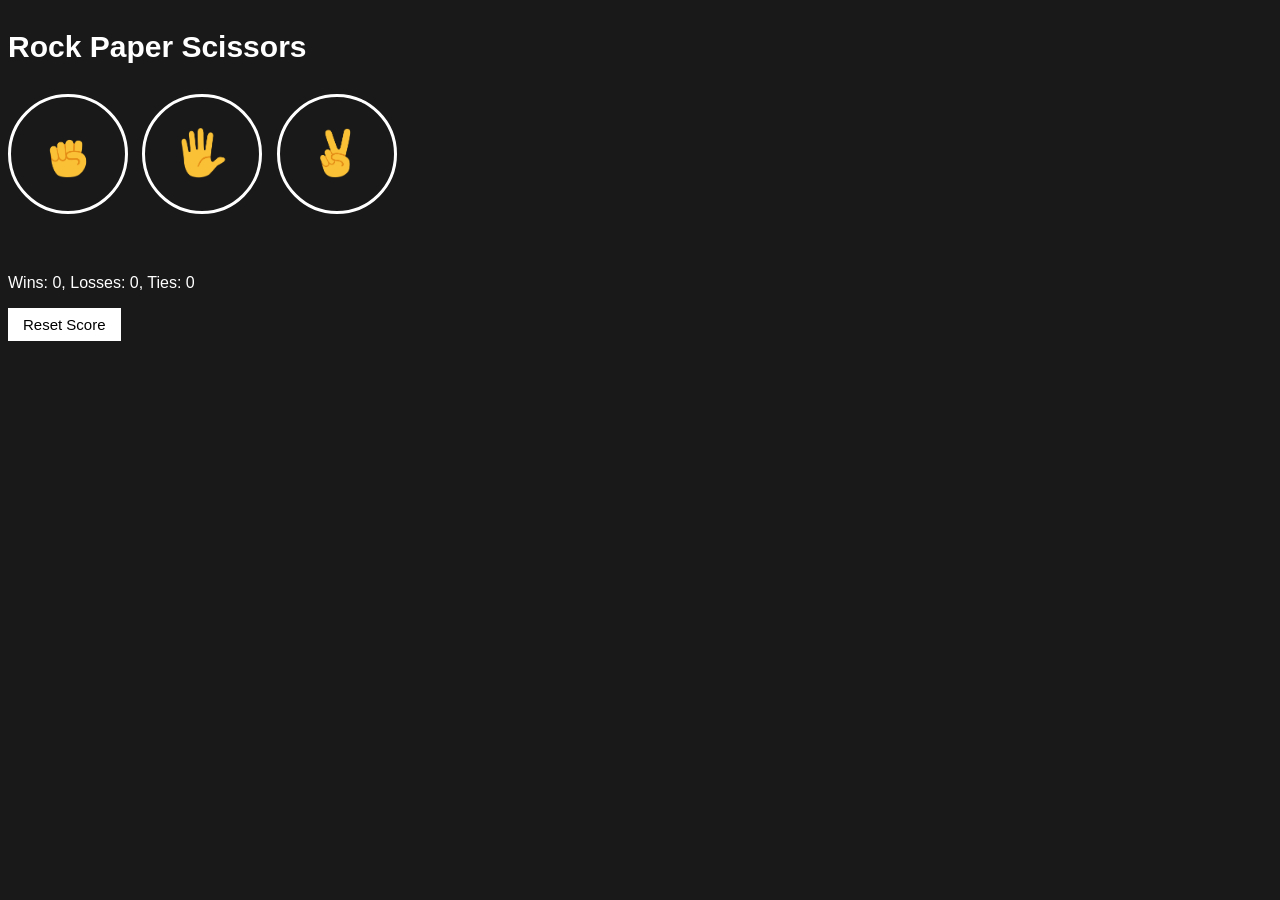
<file: index.html>
<!DOCTYPE html>
<html>
  <link
  rel = "stylesheet"
  href = "style.css"
  >
  <head>
    <title>Rock Paper Scissors</title>
  </head>
  <body>
    <p class ='title'>Rock Paper Scissors</p>
    <button onclick="
      playGame('rock');
    " class = 'move-button'>
    <img src="images\rock-emoji.png" class = 'move-icon'>
  </button>

    <button onclick="
      playGame('paper');
    " class = 'move-button'>
    <img src="images\paper-emoji.png" class = 'move-icon'>
    </button>

    <button onclick="
      playGame('scissors');
    " class = 'move-button'>
    <img src="images\scissors-emoji.png" class = 'move-icon'>  
  </button>

    <p class="js-result result"></p>
    <p class="js-moves ">
    </p>
    <p class="js-score score"></p>

    <button onclick="
      score.wins = 0;
      score.losses = 0;
      score.ties = 0;
      localStorage.removeItem('score');
      updateScoreElement();
    " class = 'reset-score-button'>Reset Score</button>

    <script src = script.js>   </script>
  </body>
</html>
</file>
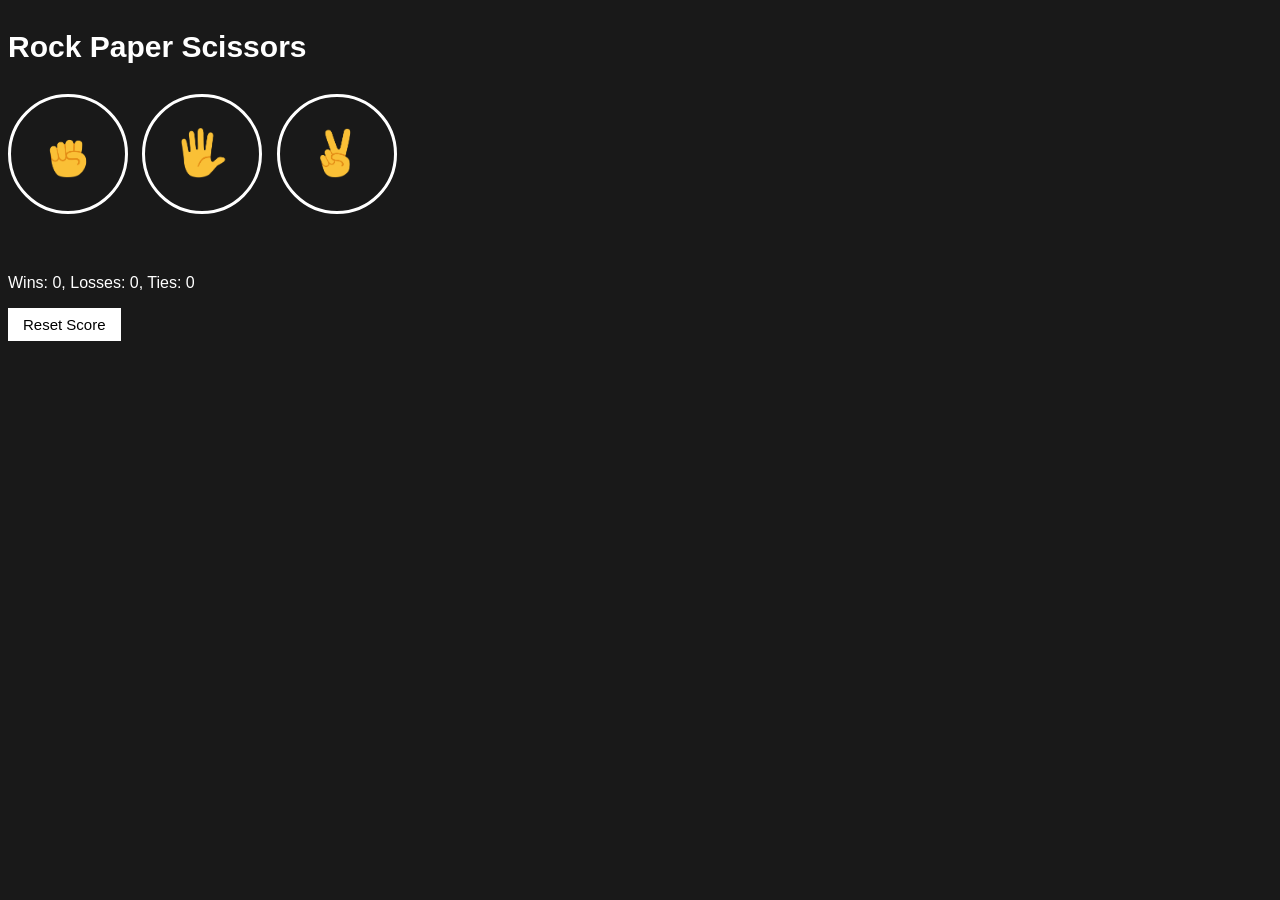
<file: rock-paper-scissors.html>
<!DOCTYPE html>
<html>
  <link
  rel = "stylesheet"
  href = "rock-paper-scissors.css"
  >
  <head>
    <title>Rock Paper Scissors</title>
  </head>
  <body>
    <p class ='title'>Rock Paper Scissors</p>
    <button onclick="
      playGame('rock');
    " class = 'move-button'>
    <img src="images\rock-emoji.png" class = 'move-icon'>
  </button>

    <button onclick="
      playGame('paper');
    " class = 'move-button'>
    <img src="images\paper-emoji.png" class = 'move-icon'>
    </button>

    <button onclick="
      playGame('scissors');
    " class = 'move-button'>
    <img src="images\scissors-emoji.png" class = 'move-icon'>  
  </button>

    <p class="js-result result"></p>
    <p class="js-moves ">
    </p>
    <p class="js-score score"></p>

    <button onclick="
      score.wins = 0;
      score.losses = 0;
      score.ties = 0;
      localStorage.removeItem('score');
      updateScoreElement();
    " class = 'reset-score-button'>Reset Score</button>

    <script src = rock-paper-scissors.js>   </script>
  </body>
</html>
</file>
<file: style.css>
body {
  background-color: rgb(25, 25, 25);
  color: white;
  font-family: Arial;
  }

  .title {
    font-size: 30px;
    font-weight: bold;
  }

  .move-icon {
    height: 50px;
  }

  .move-button {
    background-color: transparent;
    border: 3px solid white;
    width: 120px;
    height: 120px;
    border-radius: 60px;
    margin-right: 10px;
    cursor: pointer;
  }

  .result {
    font-size: 25px;
    font-weight: bold;
    margin-top: 50px;
  }

  .score {
    margin-top: 60px;
  }

  .reset-score-button {
    background-color: white;
    border: none;
    font-size: 15px;
    padding: 8px 15px;
    cursor: pointer;
  }
</file>
<file: rock-paper-scissors.css>
body {
  background-color: rgb(25, 25, 25);
  color: white;
  font-family: Arial;
  }

  .title {
    font-size: 30px;
    font-weight: bold;
  }

  .move-icon {
    height: 50px;
  }

  .move-button {
    background-color: transparent;
    border: 3px solid white;
    width: 120px;
    height: 120px;
    border-radius: 60px;
    margin-right: 10px;
    cursor: pointer;
  }

  .result {
    font-size: 25px;
    font-weight: bold;
    margin-top: 50px;
  }

  .score {
    margin-top: 60px;
  }

  .reset-score-button {
    background-color: white;
    border: none;
    font-size: 15px;
    padding: 8px 15px;
    cursor: pointer;
  }
</file>
